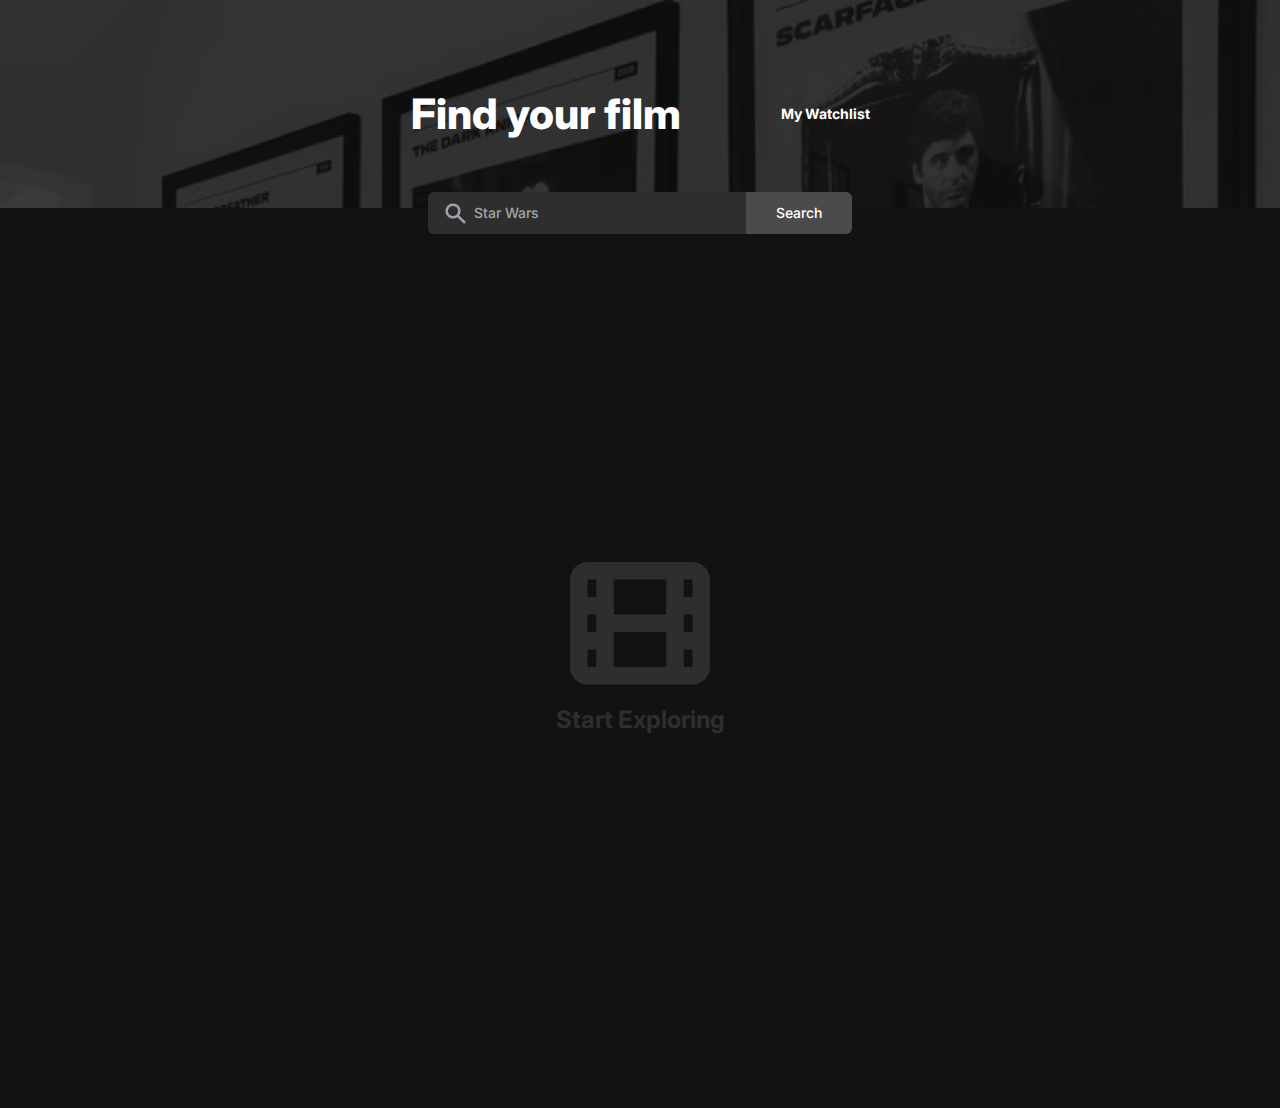
<file: index.html>
<!DOCTYPE html>
<html lang="en">
  <head>
    <meta charset="UTF-8" />
    <meta http-equiv="X-UA-Compatible" content="IE=edge" />
    <meta name="viewport" content="width=device-width, initial-scale=1.0" />

    <link rel="preconnect" href="https://fonts.googleapis.com" />
    <link rel="preconnect" href="https://fonts.gstatic.com" crossorigin />
    <link
      href="https://fonts.googleapis.com/css2?family=Inter:wght@400;500;700;800&display=swap"
      rel="stylesheet"
    />
    <link rel="stylesheet" href="css/index.css" />
    <title>Movie Watchlist</title>
  </head>
  <body>
    <header>
      <div class="heading-container">
        <div class="text-container">
          <h1>Find your film</h1>
          <h2><a href="watchlist.html">My Watchlist</a></h2>
        </div>

        <form>
          <div class="search-container">
            <input
              type="search"
              id="search-bar"
              placeholder="Star Wars"
              spellcheck="false"
              autocomplete="off"
              required
            />
            <button id="btn-search">Search</button>
          </div>
        </form>

        <div class="modal hidden">
          <p>
            Movie added to <a href="watchlist.html" class="">My Watchlist</a>
          </p>
        </div>
      </div>
    </header>

    <section class="section-results" id="search-results">
      <div id="search-results">
        <img src="images/reel.png" />
        <h2>Start Exploring</h2>
      </div>
    </section>
    <script src="js/index.js"></script>
  </body>
</html>
</file>
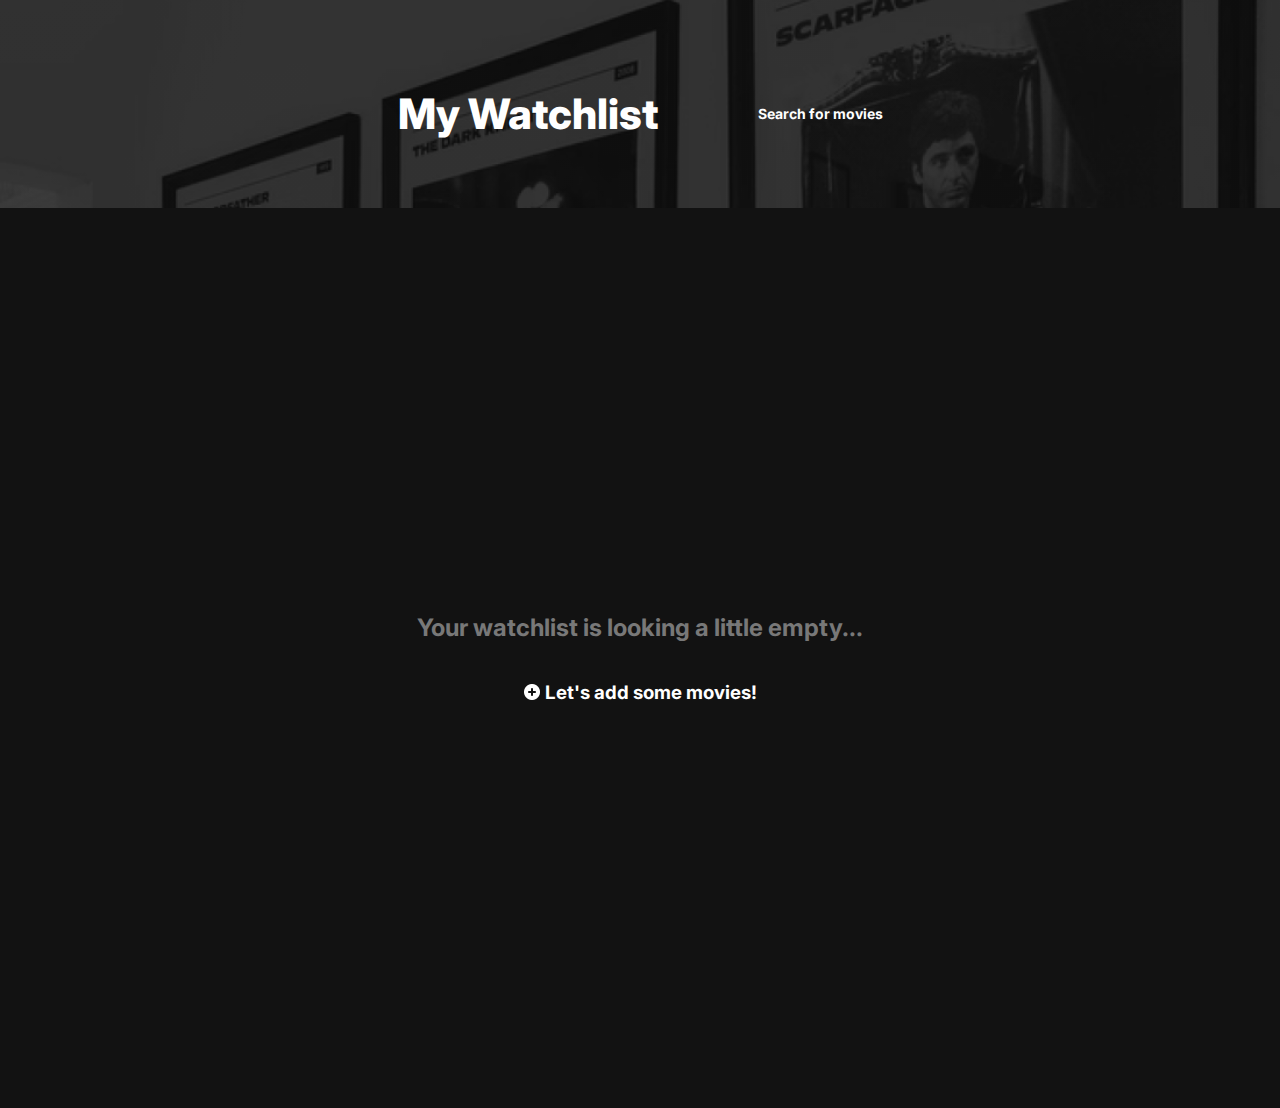
<file: watchlist.html>
<!DOCTYPE html>
<html lang="en">
  <head>
    <meta charset="UTF-8" />
    <meta http-equiv="X-UA-Compatible" content="IE=edge" />
    <meta name="viewport" content="width=device-width, initial-scale=1.0" />

    <link rel="preconnect" href="https://fonts.googleapis.com" />
    <link rel="preconnect" href="https://fonts.gstatic.com" crossorigin />
    <link
      href="https://fonts.googleapis.com/css2?family=Inter:wght@400;500;700;800&display=swap"
      rel="stylesheet"
    />
    <link rel="stylesheet" href="css/watchlist.css" />
    <title>Movie Watchlist</title>
  </head>
  <body>
    <header>
      <div class="heading-container">
        <div class="text-container">
          <h1>My Watchlist</h1>
          <h2><a href="index.html">Search for movies</a></h2>
        </div>
      </div>
    </header>

    <section class="section-picks">
      <div id="movie-picks">
        <h2 class="empty-watchlist">
          Your watchlist is looking a little empty...
        </h2>
        <div class="add-movies">
          <img src="../images/add.png" />
          <h3><a href="index.html">Let's add some movies!</a></h3>
        </div>
      </div>
    </section>
    <script src="js/watchlist.js"></script>
  </body>
</html>
</file>
<file: css/index.css>
html {
  margin: 0;
  padding: 0;
}

body {
  font-family: "Inter", sans-serif;
  margin: 0;
  padding: 0;
}

/*HEADER*/

.heading-container {
  display: flex;
  flex-direction: column;
  padding-top: 60px;
  gap: 25px;
}

header {
  background: linear-gradient(#0e0e0e, #0e0e0e),
    url(../images/header.png) no-repeat;
  background-blend-mode: saturation;
  background-size: cover;
  width: 100%;
  height: 208px;
  color: #fff;
}

.text-container {
  display: flex;
  justify-content: center;
  align-items: center;
  gap: 100px;
}

@media only screen and (max-width: 600px) {
  .text-container {
    white-space: nowrap;
  }
}

@media only screen and (max-width: 450px) {
  .text-container {
    gap: 50px;
  }
}

@media only screen and (max-width: 375px) {
  .text-container {
    gap: 20px;
  }
}

.text-container > h1 {
  font-weight: 800;
  font-size: 42px;
}

@media only screen and (max-width: 600px) {
  .text-container > h1 {
    font-size: 32px;
  }
}

@media only screen and (max-width: 375px) {
  .text-container > h1 {
    font-size: 22px;
  }
}

.text-container > h2 {
  font-weight: 700;
  font-size: 14px;
}

@media only screen and (max-width: 600px) {
  .text-container > h2 {
    font-size: 12px;
  }
}

.text-container > h2 > a {
  text-decoration: none;
  color: #fff;
}

.text-container > h2 > a:hover {
  color: yellow;
  cursor: pointer;
}

/*SEARCH BAR*/
.search-container {
  display: flex;
  justify-content: center;
  align-items: center;
}

#search-bar {
  padding: 12px 100px 13px 0;
  background: #2e2e2f;
  box-shadow: 0px 1px 2px rgba(0, 0, 0, 0.05);
  border-radius: 6px 0px 0px 6px;
  color: #a5a5a5;
  font-family: "Inter", sans-serif;
  font-size: 14px;
  font-weight: 500;
  background-image: url("../images/search.png");
  background-repeat: no-repeat;
  background-position: 5% 50%;
  background-size: 25px;
  text-indent: 46px;
  border: none;
}

@media only screen and (max-width: 450px) {
  #search-bar {
    padding: 12px 40px 13px 0;
  }
}

@media only screen and (max-width: 375px) {
  #search-bar {
    padding: 12px 10px 13px 0;
    width: 50%;
    min-width: 50%;
  }
}

#search-bar::placeholder {
  color: #a5a5a5;
  font-size: 14px;
  font-weight: 500;
}

#search-bar:focus {
  outline: none;
}

input[type="search"]::-webkit-search-decoration,
input[type="search"]::-webkit-search-cancel-button,
input[type="search"]::-webkit-search-results-button,
input[type="search"]::-webkit-search-results-decoration {
  display: none;
}

#btn-search {
  background-color: #4b4b4b;
  color: #fff;
  padding: 12px 30px 13px 30px;
  border: none;
  border-radius: 0px 6px 6px 0px;
  font-family: "Inter", sans-serif;
  font-weight: 500;
  font-size: 14px;
  cursor: pointer;
}

@media only screen and (max-width: 375px) {
  #btn-search {
    padding: 12px 20px 13px 20px;
  }
}

#btn-search:hover {
  background-color: #a5a5a5;
  color: #000;
}

/*SEARCH RESULTS SECTION*/

.section-results {
  display: flex;
  justify-content: center;
  background: #121212;
  color: #2e2e2f;
  height: 100vh;
}

#search-results {
  display: flex;
  flex-direction: column;
  justify-content: center;
  align-items: center;
}

.movie-card {
  display: flex;
  flex-direction: row;
  gap: 20px;
  padding: 20px 50px 40px 50px;
  border-bottom: 1.5px solid #2c2c2c;
  margin: 0 50px 0 50px;
}

@media only screen and (max-width: 600px) {
  .movie-card {
    padding: 20px 0px 40px 0px;
  }
}

@media only screen and (max-width: 450px) {
  .movie-card {
    gap: 10px;
  }
}

/*Left side of cards*/
.poster-container {
  width: 125px;
  height: 175px;
  min-width: 125px;
}

@media only screen and (max-width: 450px) {
  .poster-container {
    width: 100px;
    height: 150px;
    min-width: 100px;
  }
}

.poster-container > img {
  width: 100%;
  height: auto;
}

/*Right side of cards*/
.info-container {
  color: #fff;
  display: flex;
  flex-direction: column;
}

.title-rating-container {
  /*Row 1 of card*/
  display: flex;
  gap: 5px;
  white-space: nowrap;
}

@media only screen and (max-width: 375px) {
  .title-rating-container {
    flex-direction: column;
  }
}

.title-rating-container > h3 {
  /*Movie Title*/
  font-size: 18px;
  font-weight: 500;
  line-height: 20px;
}

@media only screen and (max-width: 450px) {
  .title-rating-container > h3 {
    font-size: 16px;
  }
}

@media only screen and (max-width: 375px) {
  .title-rating-container > h3 {
    margin: 0;
  }
}

.title-rating-container > h4 {
  /*Movie Rating*/
  font-size: 12px;
  font-weight: 400;
  line-height: 24px;
}

@media only screen and (max-width: 375px) {
  .title-rating-container > h4 {
    margin-top: 0;
    margin-bottom: 5px;
  }
}

.runtime-genre-container {
  /*Row 2 of card*/
  display: flex;
  gap: 10px;
  white-space: nowrap;
  font-size: 12px;
  font-weight: 400;
}

@media only screen and (max-width: 450px) {
  .runtime-genre-container {
    font-size: 10px;
  }
}

@media only screen and (max-width: 375px) {
  .runtime-genre-container {
    flex-direction: column;
  }
}

@media only screen and (max-width: 375px) {
  .runtime-genre-container > h5 {
    margin: 0;
  }
}

.addto-watchlist {
  display: flex;
  align-items: center;
}

@media only screen and (max-width: 375px) {
  .addto-watchlist > h5 {
    margin: 0;
    padding: 0;
  }
}

.addto-watchlist:hover {
  color: yellow;
  cursor: pointer;
}

.addto-watchlist > img {
  width: 16px;
  height: 16px;
  margin-right: 5px;
}

.addto-watchlist > h5 {
  vertical-align: middle;
}

.plot {
  /*Row 3 of card*/
  font-size: 14px;
  font-weight: 400;
  color: #a5a5a5;
}

@media only screen and (max-width: 450px) {
  .plot {
    font-size: 12px;
  }
}

/*POP UP MODAL*/
/*Slide in from left animation*/
.hidden {
  opacity: 0;
  filter: blur(3px);
  transform: translateX(-100%);
  transition: all 1s;
}

.show {
  opacity: 1;
  filter: blur(0);
  transform: translateX(0);
}

.hideModal {
  opacity: 0;
  transition: all 1s;
}

.modal {
  background-color: green;
  padding: 3px;
  margin: 0;
  text-align: center;
  font-weight: 500;
}

.modal > p > a {
  text-decoration: none;
  color: #fff;
}

.modal > p > a:hover {
  color: yellow;
}

/*ERROR*/
.error-text {
  color: #787878;
}
</file>
<file: css/watchlist.css>
html {
  margin: 0;
  padding: 0;
}

body {
  font-family: "Inter", sans-serif;
  margin: 0;
  padding: 0;
}

/*HEADER*/

.heading-container {
  display: flex;
  flex-direction: column;
  padding-top: 60px;
  gap: 25px;
}

header {
  background: linear-gradient(#0e0e0e, #0e0e0e),
    url(../images/header.png) no-repeat;
  background-blend-mode: saturation;
  background-size: cover;
  width: 100%;
  height: 208px;
  color: #fff;
}

.text-container {
  display: flex;
  justify-content: center;
  align-items: center;
  gap: 100px;
}

@media only screen and (max-width: 600px) {
  .text-container {
    white-space: nowrap;
  }
}

@media only screen and (max-width: 450px) {
  .text-container {
    gap: 50px;
  }
}

@media only screen and (max-width: 375px) {
  .text-container {
    gap: 20px;
  }
}

.text-container > h1 {
  font-weight: 800;
  font-size: 42px;
}

@media only screen and (max-width: 600px) {
  .text-container > h1 {
    font-size: 32px;
  }
}

@media only screen and (max-width: 375px) {
  .text-container > h1 {
    font-size: 22px;
  }
}

.text-container > h2 {
  font-weight: 700;
  font-size: 14px;
}

@media only screen and (max-width: 600px) {
  .text-container > h2 {
    font-size: 12px;
  }
}

.text-container > h2 > a {
  text-decoration: none;
  color: #fff;
}

.text-container > h2 > a:hover {
  color: yellow;
  cursor: pointer;
}

/*MOVIE PICKS SECTIONS*/
.section-picks {
  display: flex;
  justify-content: center;
  background: #121212;
  color: #2e2e2f;
  height: 100vh;
}

#movie-picks {
  display: flex;
  flex-direction: column;
  justify-content: center;
  align-items: center;
}

.empty-watchlist {
  color: #787878;
  font-weight: 700;
}

@media only screen and (max-width: 600px) {
  .empty-watchlist {
    text-align: center;
  }
}

.add-movies {
  display: flex;
  align-items: center;
  color: #fff;
}

.add-movies > img {
  width: 16px;
  height: 16px;
  margin-right: 5px;
}

.add-movies > h3 > a {
  text-decoration: none;
  color: #fff;
}

.add-movies > h3 > a:hover {
  color: yellow;
  cursor: pointer;
}

.movie-card {
  display: flex;
  flex-direction: row;
  gap: 20px;
  padding: 20px 50px 40px 50px;
  border-bottom: 1.5px solid #2c2c2c;
  margin: 0 50px 0 50px;
}

@media only screen and (max-width: 600px) {
  .movie-card {
    padding: 20px 0px 40px 0px;
  }
}

@media only screen and (max-width: 450px) {
  .movie-card {
    gap: 10px;
    margin: 0;
    padding: 20px 20px 40px 20px;
  }
}

/*Left side of cards*/
.poster-container {
  width: 125px;
  height: 175px;
  min-width: 125px;
}

@media only screen and (max-width: 450px) {
  .poster-container {
    width: 100px;
    height: 150px;
    min-width: 100px;
  }
}

.poster-container > img {
  width: 100%;
  height: auto;
}

/*Right side of cards*/
.info-container {
  color: #fff;
  display: flex;
  flex-direction: column;
}

.title-rating-container {
  /*Row 1 of card*/
  display: flex;
  gap: 5px;
  white-space: nowrap;
}

@media only screen and (max-width: 375px) {
  .title-rating-container {
    flex-direction: column;
  }
}

.title-rating-container > h3 {
  /*Movie Title*/
  font-size: 18px;
  font-weight: 500;
  line-height: 20px;
}

@media only screen and (max-width: 450px) {
  .title-rating-container > h3 {
    font-size: 16px;
  }
}

@media only screen and (max-width: 375px) {
  .title-rating-container > h3 {
    margin: 0;
  }
}

.title-rating-container > h4 {
  /*Movie Rating*/
  font-size: 12px;
  font-weight: 400;
  line-height: 24px;
}

@media only screen and (max-width: 375px) {
  .title-rating-container > h4 {
    margin-top: 0;
    margin-bottom: 5px;
  }
}

.runtime-genre-container {
  /*Row 2 of card*/
  display: flex;
  gap: 10px;
  white-space: nowrap;
  font-size: 12px;
  font-weight: 400;
}

@media only screen and (max-width: 450px) {
  .runtime-genre-container {
    font-size: 10px;
  }
}

@media only screen and (max-width: 375px) {
  .runtime-genre-container {
    flex-direction: column;
  }
}

@media only screen and (max-width: 375px) {
  .runtime-genre-container > h5 {
    margin: 0;
  }
}

.remove-watchlist {
  display: flex;
  align-items: center;
}

.remove-watchlist:hover {
  color: yellow;
  cursor: pointer;
}

.remove-watchlist > img {
  width: 16px;
  height: 16px;
  margin-right: 5px;
}

.remove-watchlist > h5 {
  vertical-align: middle;
}

@media only screen and (max-width: 375px) {
  .remove-watchlist > h5 {
    margin: 0;
    padding: 0;
  }
}

.plot {
  /*Row 3 of card*/
  font-size: 14px;
  font-weight: 400;
  color: #a5a5a5;
}

@media only screen and (max-width: 450px) {
  .plot {
    font-size: 12px;
  }
}
</file>
